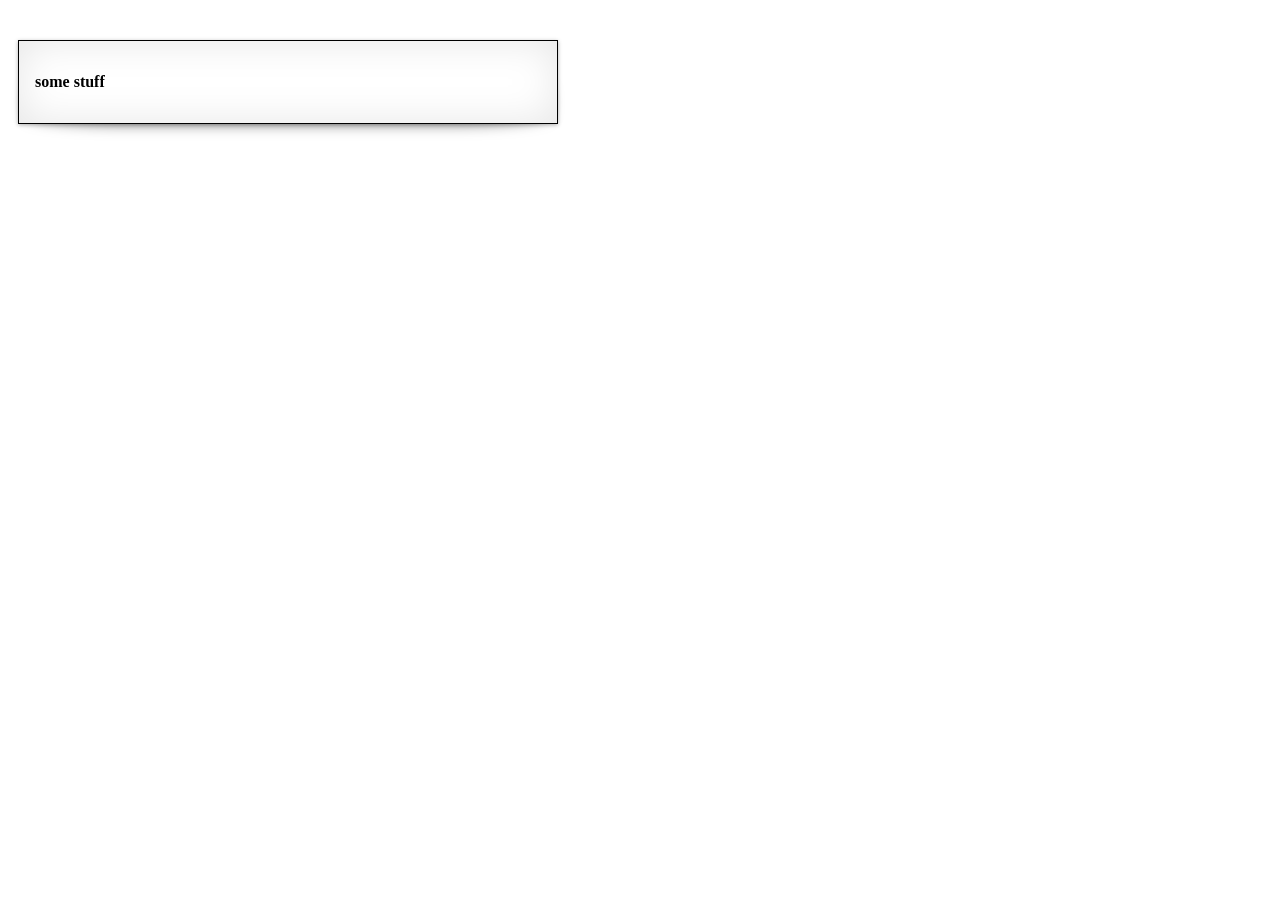
<file: watchdogd-web/src/wire-frame/index.html>
<html>
	<head>
		<style>
		
        .drop-shadow {
            position:relative;
            float:left;
            width:40%;    
            padding:1em; 
            margin:2em 10px 4em; 
            background:#fff;
            -webkit-box-shadow:0 1px 4px rgba(0, 0, 0, 0.3), 0 0 40px rgba(0, 0, 0, 0.1) inset;
               -moz-box-shadow:0 1px 4px rgba(0, 0, 0, 0.3), 0 0 40px rgba(0, 0, 0, 0.1) inset;
                    box-shadow:0 1px 4px rgba(0, 0, 0, 0.3), 0 0 40px rgba(0, 0, 0, 0.1) inset;
        }

        .drop-shadow:before,
        .drop-shadow:after {
            content:"";
            position:absolute; 
            z-index:-2;
        }
        
        .drop-shadow p {
            font-size:16px;
            font-weight:bold;
        }

		.curved:before {
		            top:10px;
		            bottom:10px;
		            left:0;
		            right:50%;
		            -webkit-box-shadow:0 0 15px rgba(0,0,0,0.6);
		            -moz-box-shadow:0 0 15px rgba(0,0,0,0.6);
		            box-shadow:0 0 15px rgba(0,0,0,0.6);
		            -moz-border-radius:10px / 100px;
		            border-radius:10px / 100px;
		        }

		        .curved-hz-1:before {
		            top:50%;
		            bottom:0;
		            left:10px;
		            right:10px;
		            -moz-border-radius:100px / 10px;
		            border-radius:100px / 10px;
		        }

		.box {border:1px solid black;}
        
		</style>
	</head>
	<body>
		
		<div class="box drop-shadow curved curved-hz-1">
			<p>some stuff</p>
		</div>
		
	</body>
</html>
</file>
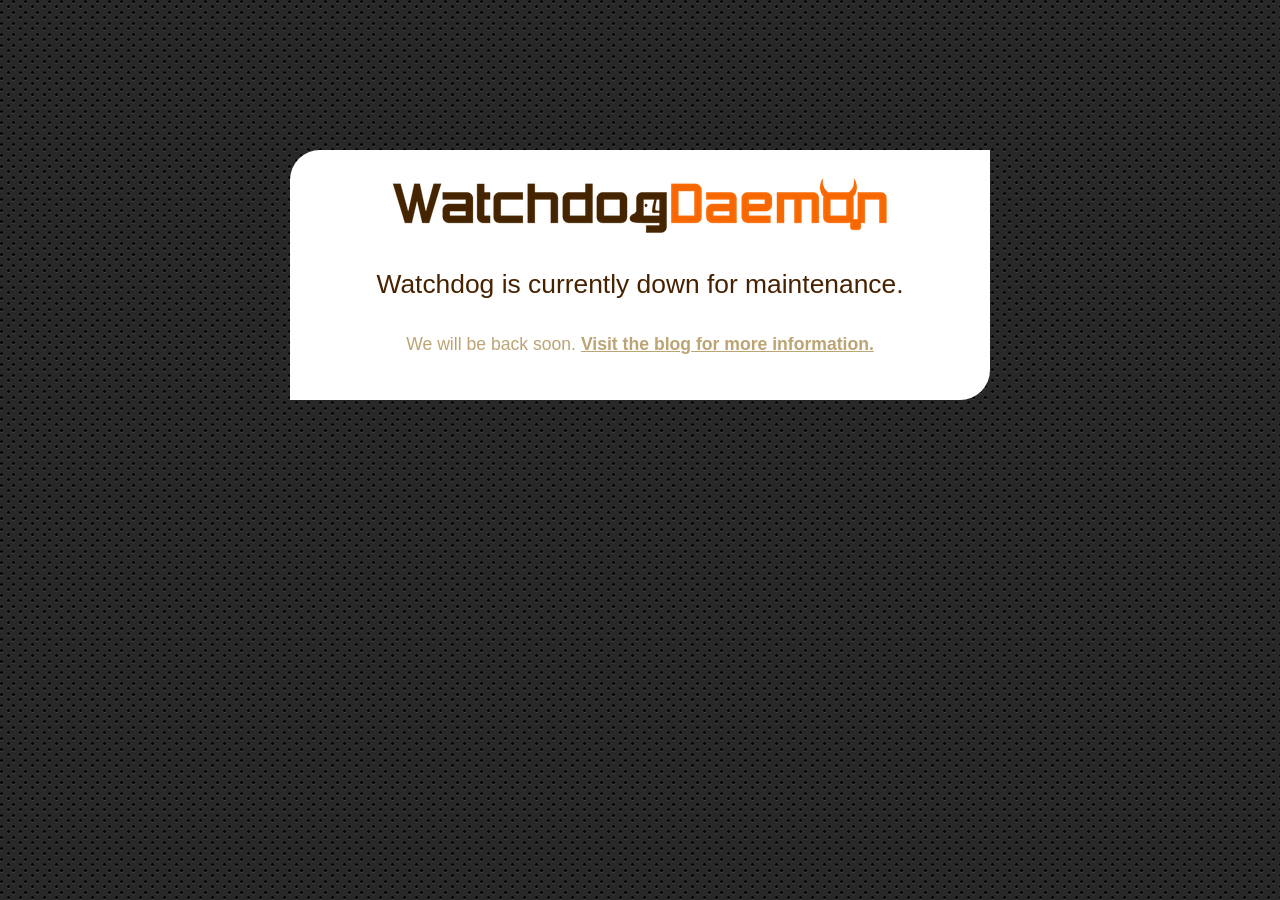
<file: watchdogd-web/src/design/50x.html>
<!DOCTYPE html PUBLIC "-//W3C//DTD HTML 4.01 Transitional//EN"
   "http://www.w3.org/TR/html4/loose.dtd">

<html lang="en">
<head>
	<meta http-equiv="Content-Type" content="text/html; charset=utf-8">
	<title>WatchdogDaemon :: Maintenance</title>
	<!-- Date: 2011-06-28 -->
	<style>
	
		body {
			background-image:url('carbon_fibre.png');
			color: #472200;
			font-size: 110%;
			  line-height: 1.5; 
			font-family: Helvetica, sans-serif;
		}
		#wrapper {
			background: #fff;
			width: 700px;
			height: 250px;
			margin: 150px auto;
			border-top-left-radius: 30px;
			border-bottom-right-radius: 30px;
		}
		#wrapper img {
			margin: 25px 0 0 100px;
			width: 500px;
		}
		.content {text-align: center; margin-top: 30px;}
		
		p.title {font-size: 1.5em;}
		
		p.data {color:#bca474;}
		
		p.data a {color:#bca474; font-weight:bold;}
		 p.data a:hover {font-weight:bold;}
		
	</style>
</head>
<body>
	
	<div id="wrapper">
		<img src="watchdogd-logo-small.png">
		<div class="content">
			<p class="title">Watchdog is currently down for maintenance.</p>
			<p class="data">We will be back soon.  <a href="http://blog.watchdogdaemon.com">Visit the blog for more information.</a></p>
		</div>
	</div>

</body>
</html>
</file>
